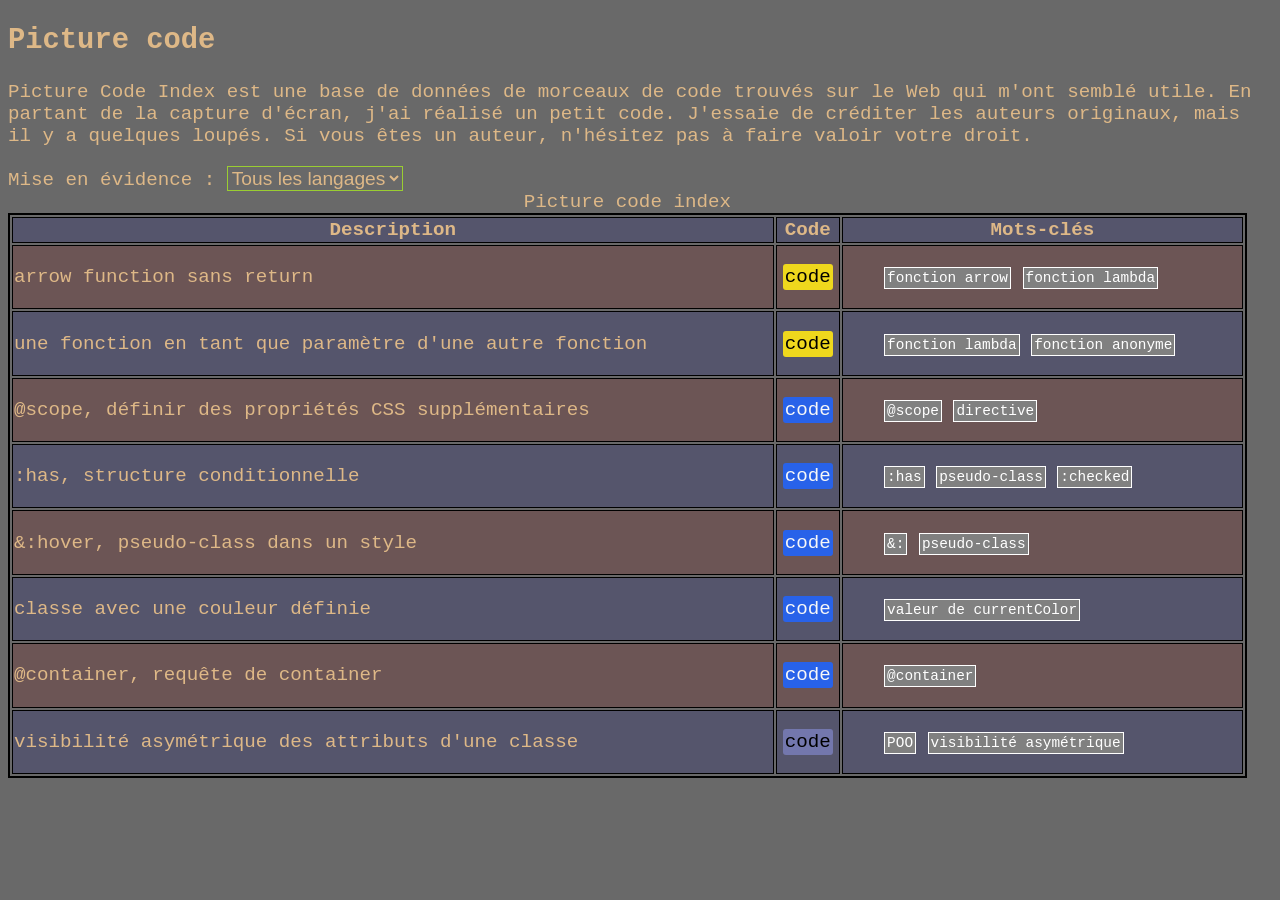
<file: index.html>
<!DOCTYPE html>
<html lang="fr">
<head>
	<meta charset="UTF-8">
	<meta name="viewport" content="width=device-width, initial-scale=1.0">
	<title>Picture code</title>
	<link rel="stylesheet" href="assets/style.css">
	<script src="assets/script.js" defer></script>
</head>
<body>
	<h2>Picture code</h2>
	<p>Picture Code Index est une base de données de morceaux de code trouvés sur le Web qui m'ont semblé utile. En partant de la capture d'écran, j'ai réalisé un petit code. J'essaie de créditer les auteurs originaux, mais il y a quelques loupés. Si vous êtes un auteur, n'hésitez pas à faire valoir votre droit.</p>
	<label for="language-highlight">Mise en évidence : </label>
	<select id="language-highlight">
		<option value="">Tous les langages</option>
		<option value="html">HTML</option>
		<option value="css">CSS</option>
		<option value="php">PHP</option>
		<option value="js">Javascript</option>
		<option value="java">Java</option>
		<option value="python">Python</option>
	</select>
	<table>
		<caption>Picture code index</caption>
		<tr>
			<th>Description</th>
			<th>Code</th>
			<th>Mots-clés</th>
		</tr>
		<tr class="js">
			<td>arrow function sans return</td>
			<td><a href="codes/js-arrow-function/index.html">code</a></td>
			<td>
				<ul>
					<li>fonction arrow</li>
					<li>fonction lambda</li>
				</ul>
			</td>
		</tr>
		<tr class="js">
			<td>une fonction en tant que paramètre d'une autre fonction</td>
			<td><a href="codes/js-function-as-arg/index.html">code</a></td>
			<td>
				<ul>
					<li>fonction lambda</li>
					<li>fonction anonyme</li>
				</ul>
			</td>
		</tr>
		<tr class="css">
			<td>@scope, définir des propriétés CSS supplémentaires</td>
			<td><a href="codes/css-scope-pseudo-class/index.html">code</a></td>
			<td>
				<ul>
					<li>@scope</li>
					<li>directive</li>
				</ul>
			</td>
		</tr>
		<tr class="css">
			<td>:has, structure conditionnelle</td>
			<td><a href="codes/css-has-pseudo-class/index.html">code</a></td>
			<td>
				<ul>
					<li>:has</li>
					<li>pseudo-class</li>
					<li>:checked</li>
				</ul>
			</td>
		</tr>
		<tr class="css">
			<td>&:hover, pseudo-class dans un style</td>
			<td><a href="codes/css-and-pseudo-class/index.html">code</a></td>
			<td>
				<ul>
					<li>&:</li>
					<li>pseudo-class</li>
				</ul>
			</td>
		</tr>
		<tr class="css">
			<td>classe avec une couleur définie</td>
			<td><a href="codes/css-var/index.html">code</a></td>
			<td>
				<ul>
					<li>valeur de currentColor</li>
				</ul>
			</td>
		</tr>
		<tr class="css">
			<td>@container, requête de container</td>
			<td><a href="codes/css-container-rule/index.html">code</a></td>
			<td>
				<ul>
					<li>@container</li>
				</ul>
			</td>
		</tr>
		<tr class="php">
			<td>visibilité asymétrique des attributs d'une classe</td>
			<td><a href="codes/php-asymetric-visibility-hook/">code</a></td>
			<td>
				<ul>
					<li>POO</li>
					<li>visibilité asymétrique</li>
				</ul>
			</td>
		</tr>
	</table>
</body>
</html>
</file>
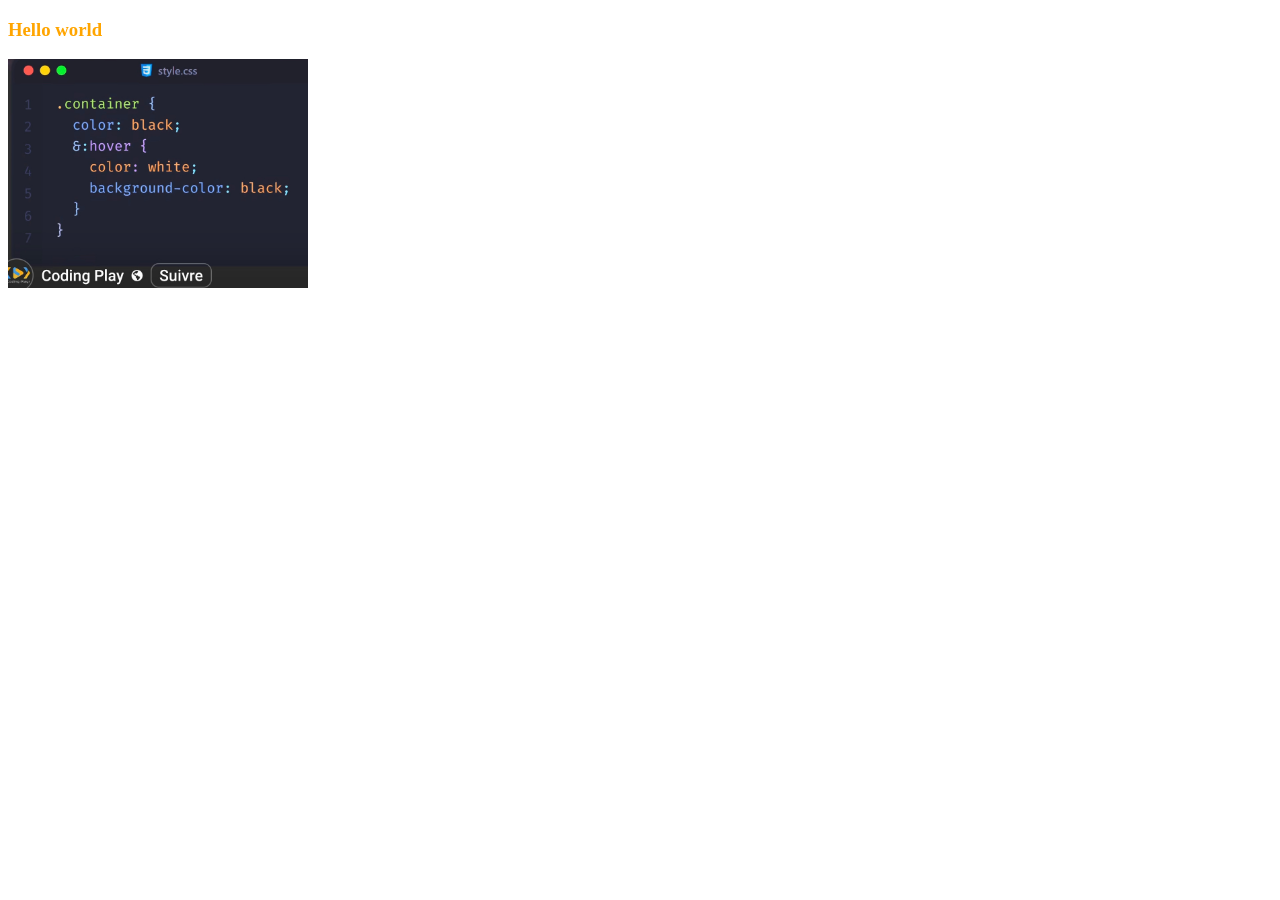
<file: codes/css-and-pseudo-class/index.html>
<!DOCTYPE html>
<html lang="en">
<head>
	<meta charset="UTF-8">
	<meta name="viewport" content="width=device-width, initial-scale=1.0">
	<title>Document</title>
	<style>
		h3 {
			color: orange;
			&:hover { /* la même chose qu'un autre bloc avec h3:hover */
				background-color: purple;
				color: pink;
			}
		}
	</style>
</head>
<body>
	<h3>Hello world</h3>
	<img src="Screenshot_20250926_185813.jpg" alt="source" width="300">
</body>
</html>
</file>
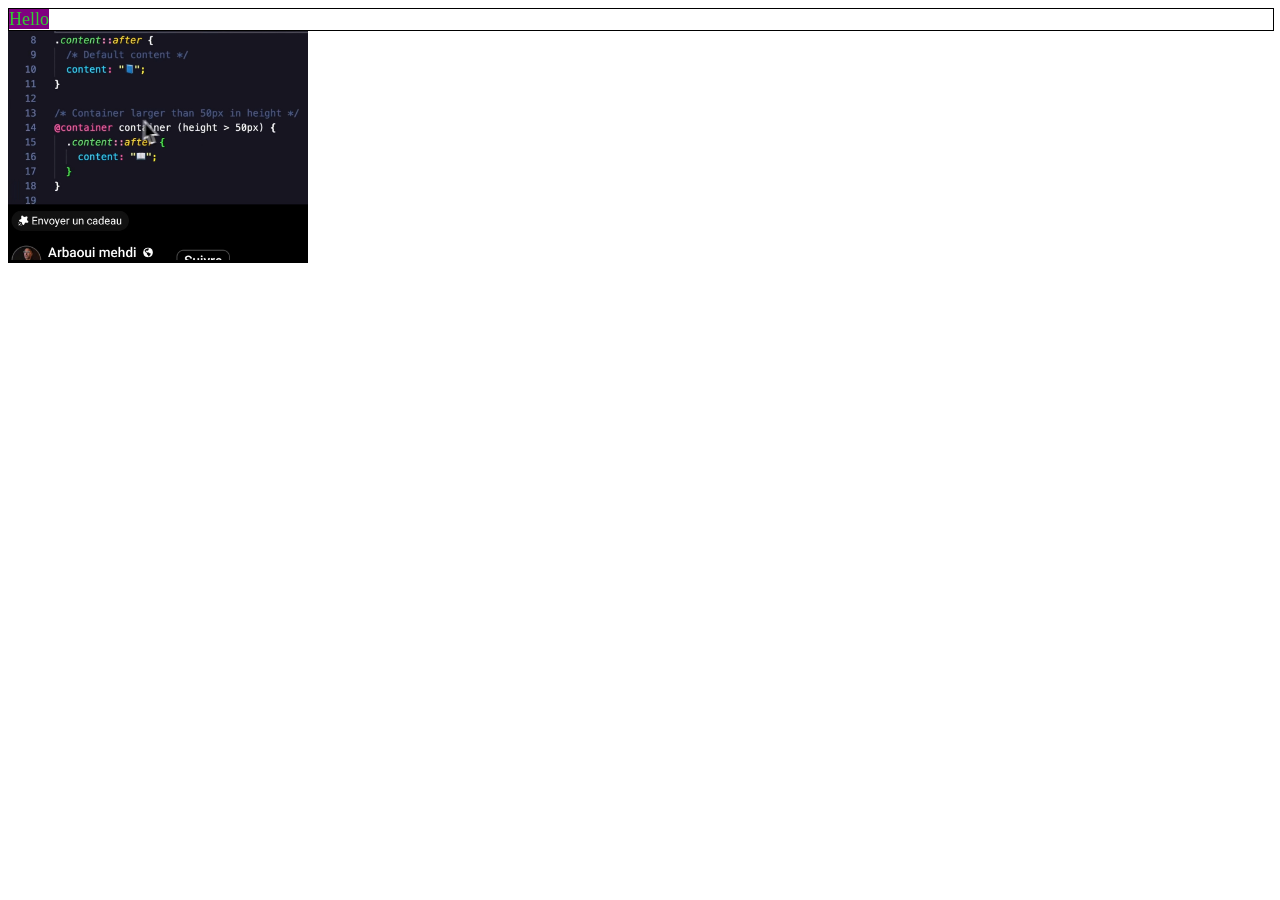
<file: codes/css-container-rule/index.html>
<!DOCTYPE html>
<html lang="en">
<head>
	<meta charset="UTF-8">
	<meta name="viewport" content="width=device-width, initial-scale=1.0">
	<title>Document</title>
	<style>
		.container {
			width: 100%;
			border: 1px solid black;
			container-type: inline-size; /* important*/ 
			container-name: monConteneur; /* nom du conteneur */
		}
		span {
			background-color: purple;
			color: orange;
			font-size: large;
		}
		@container monConteneur (width > 800px) {
			span {
				color: limegreen;
			}
		}

	</style>
</head>
<body>
	<div class="container">
		<span>Hello</span>
	</div>
	<img src="Screenshot_20251016_075103.jpg" alt="source" width="300">
</body>
</html>
</file>
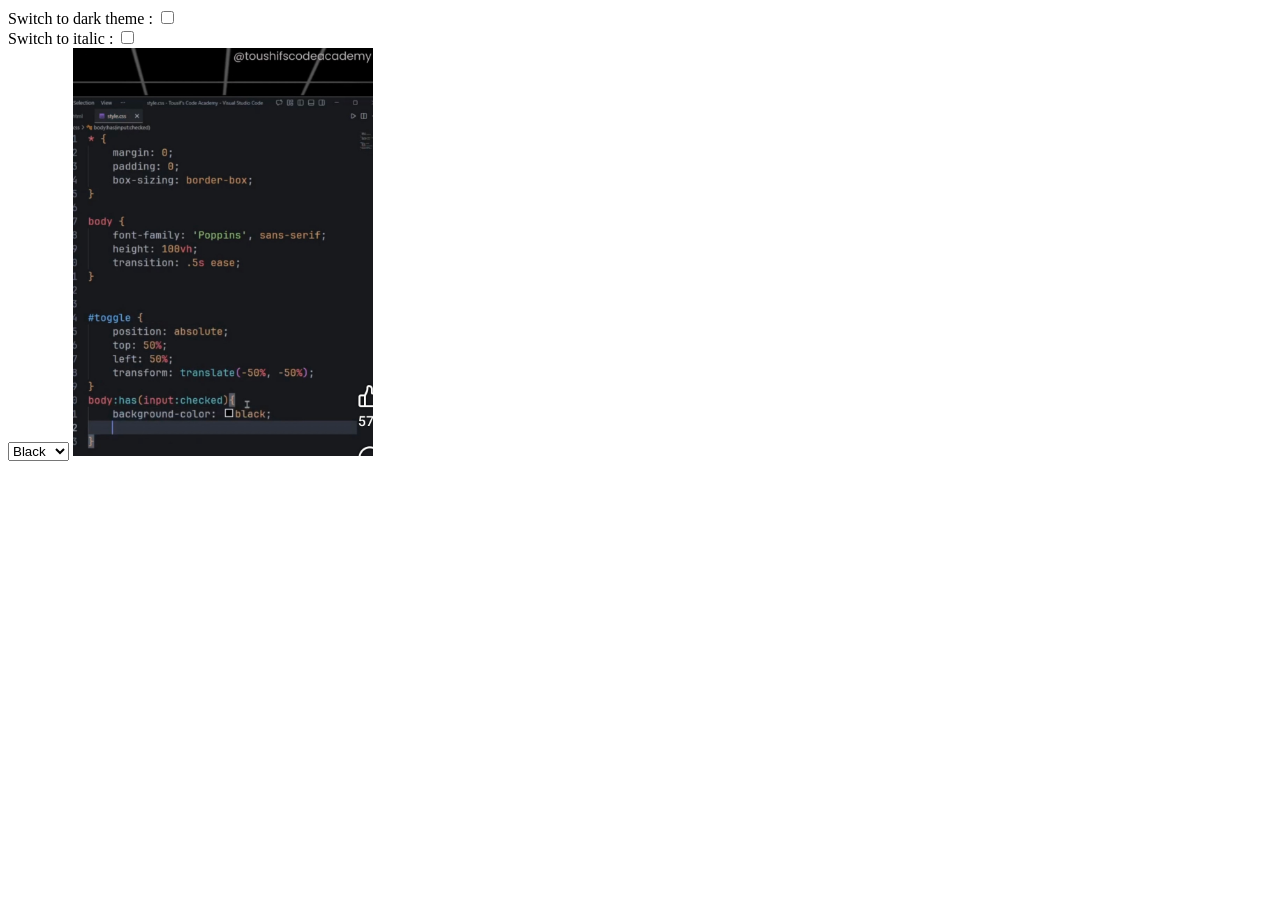
<file: codes/css-has-pseudo-class/index.html>
<!DOCTYPE html>
<html lang="en">
<head>
	<meta charset="UTF-8">
	<meta name="viewport" content="width=device-width, initial-scale=1.0">
	<title>Document</title>
	<style>
		body:has(input[name="background-color"]:checked) {
			/* s'applique lorsque une balise input avec l'attribut name qui vaut background-color est checked dans la balise body */
			background-color: darkslateblue;
			color: white;
		}
		body:has(input[name="font-style"]:checked) {
			font-style: italic;
		}
		body:has(option[value="red"]:checked) {
			color: red;
		}
		body:has(option[value="blue"]:checked) {
			color: blue;
		}
		body:has(option[value="yellow"]:checked) {
			color: yellow;
		}
	</style>
</head>
<body>
	<div>Switch to dark theme : <input type="checkbox" name="background-color"></div>
	<div>Switch to italic : <input type="checkbox" name="font-style"></div>
	<select name="text-color">
		<option value="black">Black</option>
		<option value="red">Red</option>
		<option value="blue">Blue</option>
		<option value="yellow">Yellow</option>
	</select>
	<img src="Screenshot_20260125_17181.jpg" alt="source" width="300">
</body>
</html>
</file>
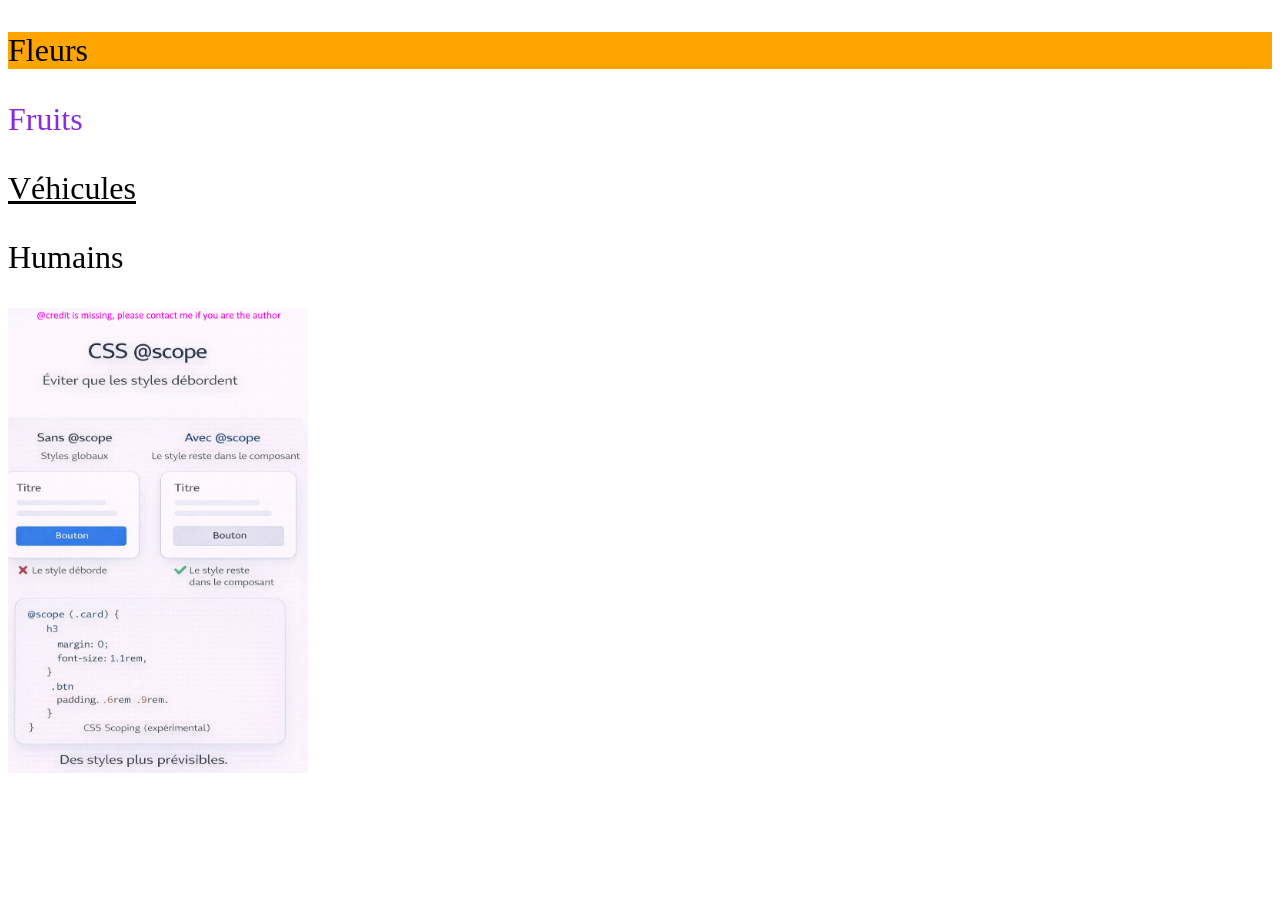
<file: codes/css-scope-pseudo-class/index.html>
<!DOCTYPE html>
<html lang="fr">
<head>
	<meta charset="UTF-8">
	<meta name="viewport" content="width=device-width, initial-scale=1.0">
	<title>Document</title>
	<style>
		p { font-size: xx-large; }

		/* @scope s'applique en plus donc les <p> auront une taille xx-large */
		@scope(.dark-mode) {
			p {	background-color: orange; }
		}
		@scope(.light-mode) {
			p { color: blueviolet; }
		}
		@scope(#std-mode) {
			p { text-decoration: underline ;}
		}
	</style>
</head>
<body>
	<div class="dark-mode">
		<p>Fleurs</p>
	</div>
	<div class="light-mode">
		<p>Fruits</p>
	</div>
	<div id="std-mode">
		<p>Véhicules</p>
	</div>
	<p>Humains</p>

	<img src="Screenshot_20260127_183546.jpg" alt="source" width="300">
</body>
</html>
</file>
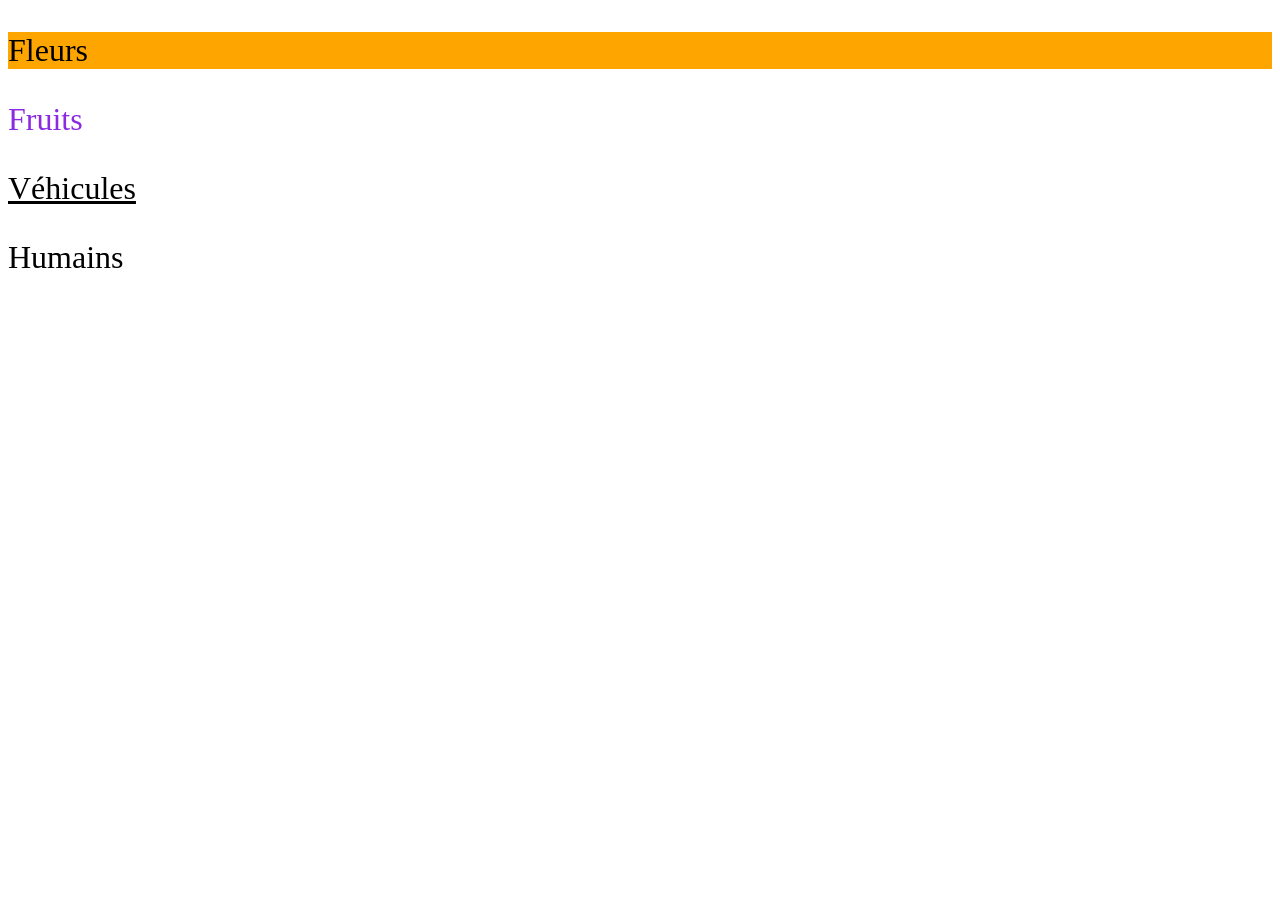
<file: codes/css-scope-pseudo-classe/index.html>
<!DOCTYPE html>
<html lang="fr">
<head>
	<meta charset="UTF-8">
	<meta name="viewport" content="width=device-width, initial-scale=1.0">
	<title>Document</title>
	<style>
		p { font-size: xx-large; }

		/* @scope s'applique en plus donc les <p> auront une taille xx-large */
		@scope(.dark-mode) {
			p {	background-color: orange; }
		}
		@scope(.light-mode) {
			p { color: blueviolet; }
		}
		@scope(#std-mode) {
			p { text-decoration: underline ;}
		}
	</style>
</head>
<body>
	<div class="dark-mode">
		<p>Fleurs</p>
	</div>
	<div class="light-mode">
		<p>Fruits</p>
	</div>
	<div id="std-mode">
		<p>Véhicules</p>
	</div>
	<p>Humains</p>
</body>
</html>
</file>
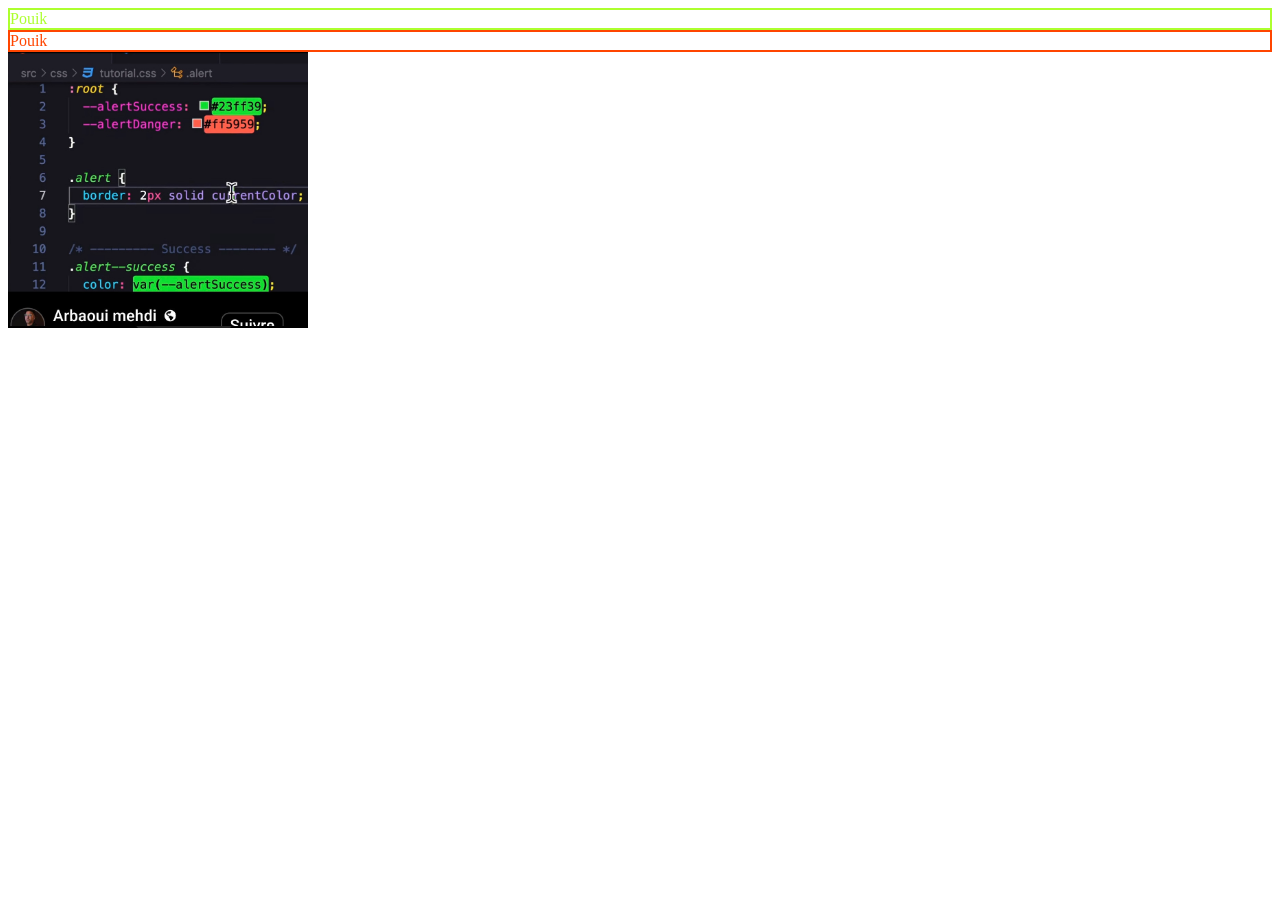
<file: codes/css-var/index.html>
<!DOCTYPE html>
<html lang="en">
<head>
	<meta charset="UTF-8">
	<meta name="viewport" content="width=device-width, initial-scale=1.0">
	<title>Document</title>
	<style>
		:root {
			--alertSuccess: greenyellow;
			--alertDanger: orangered;
		}
		.alert {
			border: 2px solid currentColor; /* currentColor se réfère à la couleur définit pour color */
		}
		.success {
			color: var(--alertSuccess);
		}
		.alert--danger { /* le double tiret n'a pas d'intérêt particulier */
			color: var(--alertDanger);
		}
	</style>
</head>
<body>
	<div class="alert success">Pouik</div>
	<div class="alert alert--danger">Pouik</div>
	<img src="Screenshot_20251004_145823.jpg" alt="source" width="300">
</body>
</html>
</file>
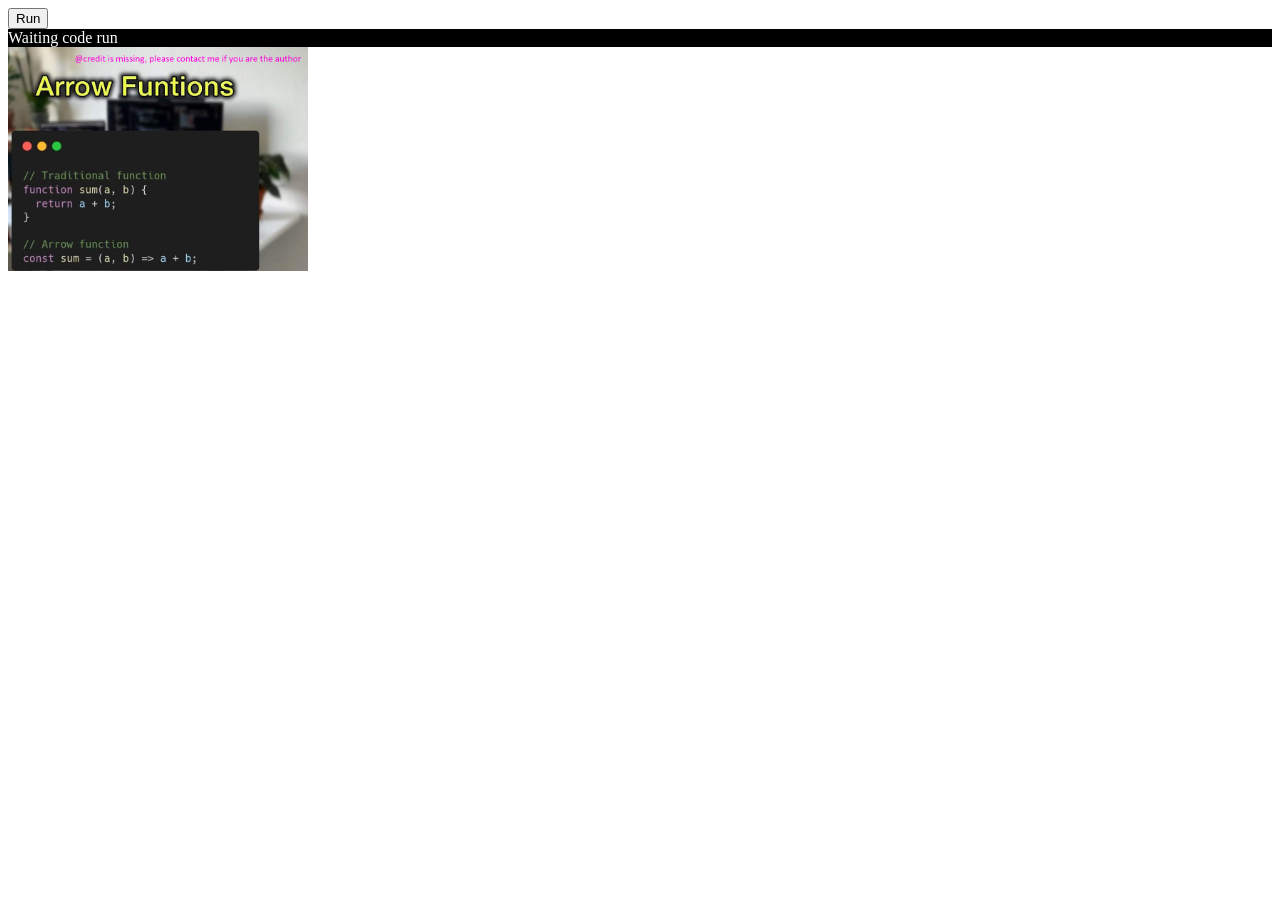
<file: codes/js-arrow-function/index.html>
<!DOCTYPE html>
<html lang="en">
<head>
	<meta charset="UTF-8">
	<meta name="viewport" content="width=device-width, initial-scale=1.0">
	<title>Document</title>
	<script>
	function run() {
	const sum = (x, y) => x + y;
	/*
	équivalent à 
		const sum = (x, y) => {
			return x + y;
		};
	*/
	document.getElementById("log-result").innerText = sum(18, 90);
}

	</script>
	<style>
		#log-result { background-color: black; color: white;}
	</style>
</head>
<body>
	<input type="button" value="Run" onclick="run();">
	<div id="log-result">Waiting code run</div>

	<img src="IMG_1730539741011.jpg" alt="source" width="300">

</body>
</html>
</file>
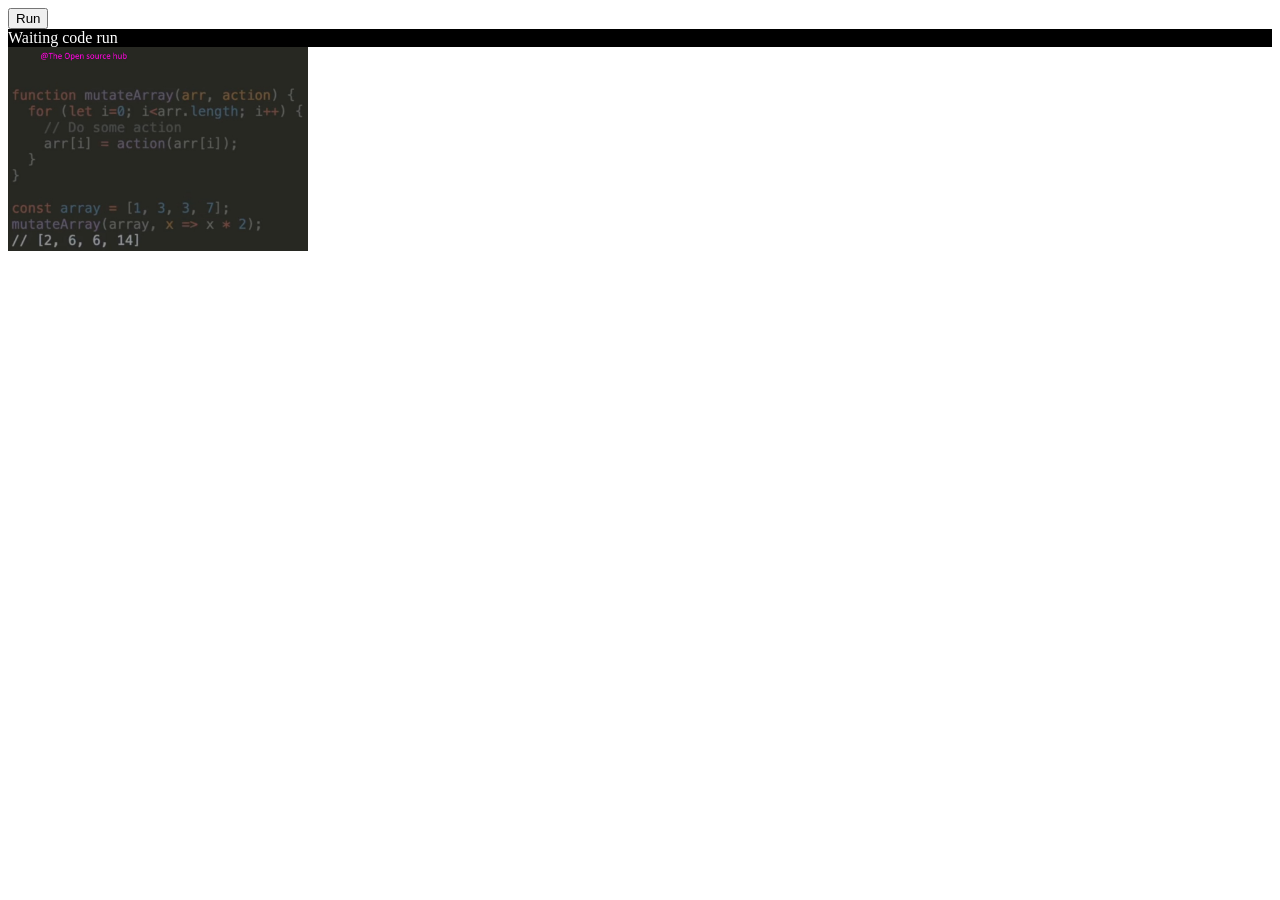
<file: codes/js-function-as-arg/index.html>
<!DOCTYPE html>
<html lang="en">
<head>
	<meta charset="UTF-8">
	<meta name="viewport" content="width=device-width, initial-scale=1.0">
	<title>Document</title>
	<script>
		function changeArray(tableau, action)
		{
			for(let i = 0; i < tableau.length; i++)
			{
				tableau[i] = action(tableau[i]);
			}
		}

		const tableau = [1, 2, 5, 9, 12, 15];
		function run() {
			//changeArray(tableau, y => y *3);
			changeArray(tableau, (x) => {
				if(x % 2 === 0) return x;
				else return x * 3;
			});


			document.getElementById("log-result").innerText = tableau;
		}
	</script>
	<style>
		#log-result { background-color: black; color: white;}
	</style>
</head>
<body>
	<input type="button" value="Run" onclick="run();">
	<div id="log-result">Waiting code run</div>

	<img src="Screenshot_20241114_074714.jpg" alt="source" width="300">

</body>
</html>
</file>
<file: assets/style.css>
body {
	background-color: dimgray;
	color: burlywood;
	font-size: 1.2em;
	font-family: 'Consolas', 'Courier New', Courier, monospace;
}
a {
	text-decoration: none;
	color: black;
	border: 0;
	border-radius: 3px;
	padding: 2px;
}
td>ul>li { /* keywords */
	background-color: grey;
	color: white;
	font-size: 0.9rem;
	border: 1px solid white;
	padding: 2px;
	display: inline;
	list-style-type: none;
}
table {
	border: 2px solid black;
	width: 98%;
}
select {
	border: 1px solid yellowgreen;
	background-color: dimgray;
	color: burlywood;
	font-size: 1.2rem;
}
td, th {
	border: 1px solid black;
}
td:has(a) {
	text-align: center;
}
tr:nth-child(even) {
	background-color: rgb(108, 85, 85) ;
}
tr:nth-child(odd) {
	background-color: rgb(85, 85, 108) ;
}
/* highligth <tr> based on a value selected in <select> */
body:has(option[value="js"]:checked) tr.js { color: lime; }
body:has(option[value="html"]:checked) tr.html { color: lime; }
body:has(option[value="php"]:checked) tr.php { color: lime; }
body:has(option[value="css"]:checked) tr.css { color: lime; }
body:has(option[value="python"]:checked) tr.python { color: lime; }

tr.js a {
	background-color: #efd81d;
	color: #000000;
}
tr.php a {
	background-color: #7377ad;
	color: #000000;
}
tr.html a {
	background-color: #e96228;
	color: #f7f7f7;
}
tr.css a {
	background-color: #2862e9;
	color: #f7f7f7;
}
tr.python a {
	background-color: #0273b6;
	color: #f6ba08;
}
tr.other a {
	background-color: #0F1821;
	color: #FFFDFD;
}
</file>
